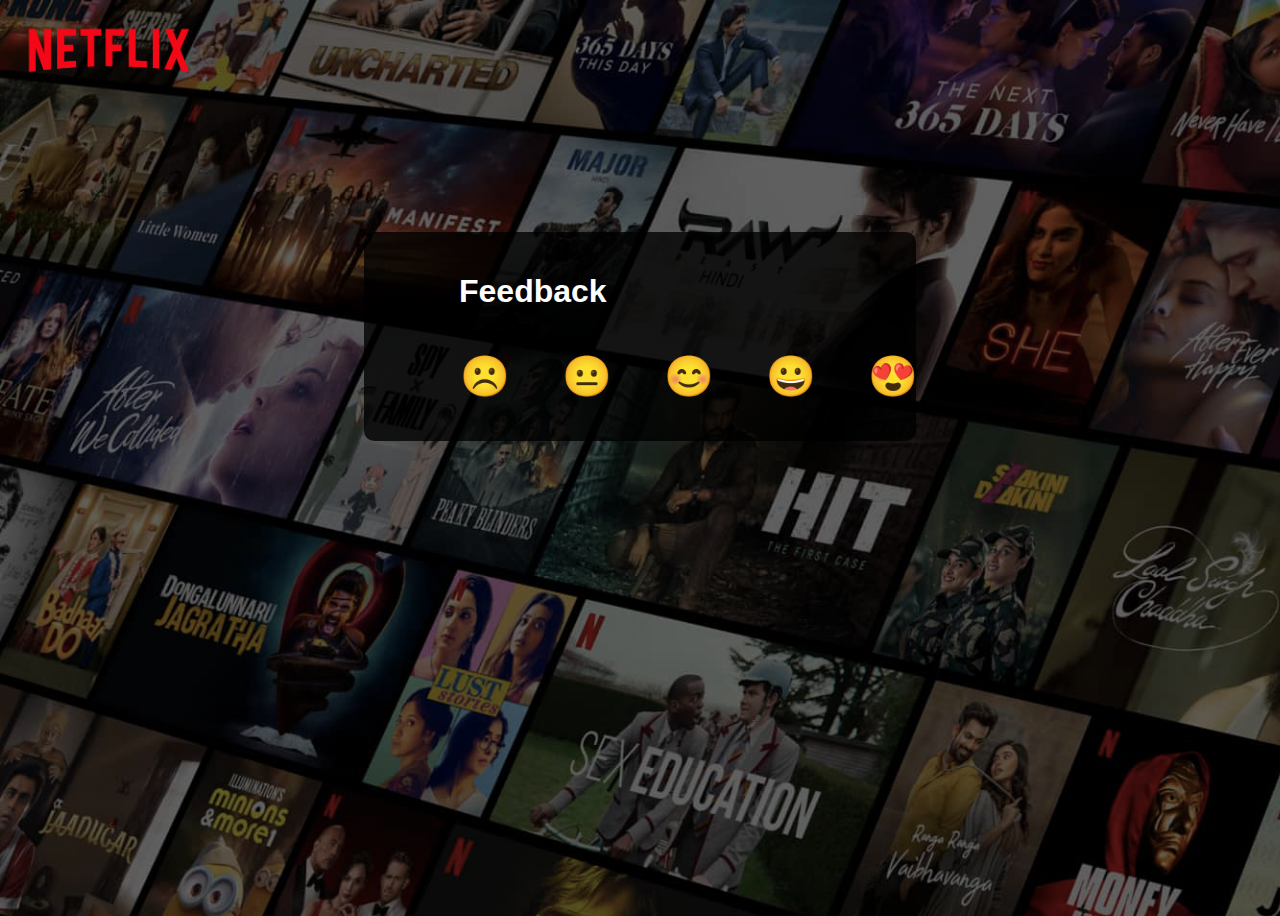
<file: feedback/feedback.html>
<!DOCTYPE html>
<html lang="en">
<head>
    <meta charset="UTF-8">
    <meta http-equiv="X-UA-Compatible" content="IE=edge">
    <meta name="viewport" content="width=device-width, initial-scale=1.0">
    <title>Feedback</title>
    <link rel="stylesheet" href="/utils/utils.css">
    <style>
        body{
            height: 100vh;
            font-family: sans-serif;
            background-image: linear-gradient(rgba(0, 0, 0, 0.5),rgba(0, 0, 0, 0.5)),url(/Image/header-image.png);
        }
        .container-body{
            background-color: rgba(0, 0, 0, 0.781);
            color: #fff;
            width: 40vw;
            border-radius: 10px;
            margin: 15vh auto;
            padding: 20px;
        }
        .logo img{
            height: 5.3rem;
            filter: contrast(130%);
        }
        button{
            margin: 20px;
            font-size: 40px;
            cursor: pointer;
            background: none;
            border: none;
        }
        span h1{
            margin-left: 75px;
        }
        .reaction{
            margin: 0 50px 0 50px;
        }
        button:hover{
            animation: beat 0.5s infinite;
        }
        @keyframes beat{
            0%{
                transform: none;
                opacity: 0.0;
            }
            50%{
                opacity: 1.0;
            }
            100%{
                opacity: 2.0;
                transform: scale(1.3,1.3);
            }
        }
    </style>
</head>
<body>
    <header>
        <div class="logo">
            <img src="/Image/Netflix_Logo_PMS.png" alt="">
        </div>
    </header>
    <div class="container-body">
        <div class="container-content">
        <span><h1 class="feedback">Feedback</h1></span>
        <span>
            <div class="reaction flex">
                <button onclick="myClick()">☹️</button>
                <button onclick="myClick()">😐</button>
                <button onclick="myClick()">😊</button>
                <button onclick="myClick()">😀</button>
                <button onclick="myClick()">😍</button>
            </div>
        </span>
        </div>
    </div>
    <script>
        function myClick(){
            alert("Thanks to give your valuable feedback...!")
        }
    </script>
</body>
</html>
</file>
<file: utils/utils.css>
.flex{
    display: flex;
}
.center{
    justify-content: center;
}
.bg-red{
    background-color: red;
}
.bg-black{
    background-color: black;
}
.black{
    color: black;
}
.mx-auto{
     margin: auto;
}
.px-1{
padding-left: 13px;
padding-right: 13px;
}
.my-1{
margin-top: 13px;
margin-bottom: 13px;
}
.px-2{
    padding-left: 23px;
    padding-right: 23px;
}
.px-3{
    padding-left: 33px;
    padding-right: 33px;
}
.my-2{
        margin-top: 23px;
        margin-bottom: 23px;
}
.min-h-screen{
    min-height: 100vh;
}
.mx-auto{
    margin-left: auto;
    margin-right: auto;
}
.item-center{
    align-items: center;
}
.grid{
    display: grid;
}
.wrap{
    flex-wrap: wrap;
}
.space-between{
    justify-content: space-between;
}
.space-evenly{
    justify-content: space-evenly;
}
.max-width{
    max-width: 100vw;
}
.white{
    color: white;
}
.float-right{
    float: right;
}
.text-center{
    text-align: center;
}
.flex-col{
    flex-direction: column;
}
</file>
